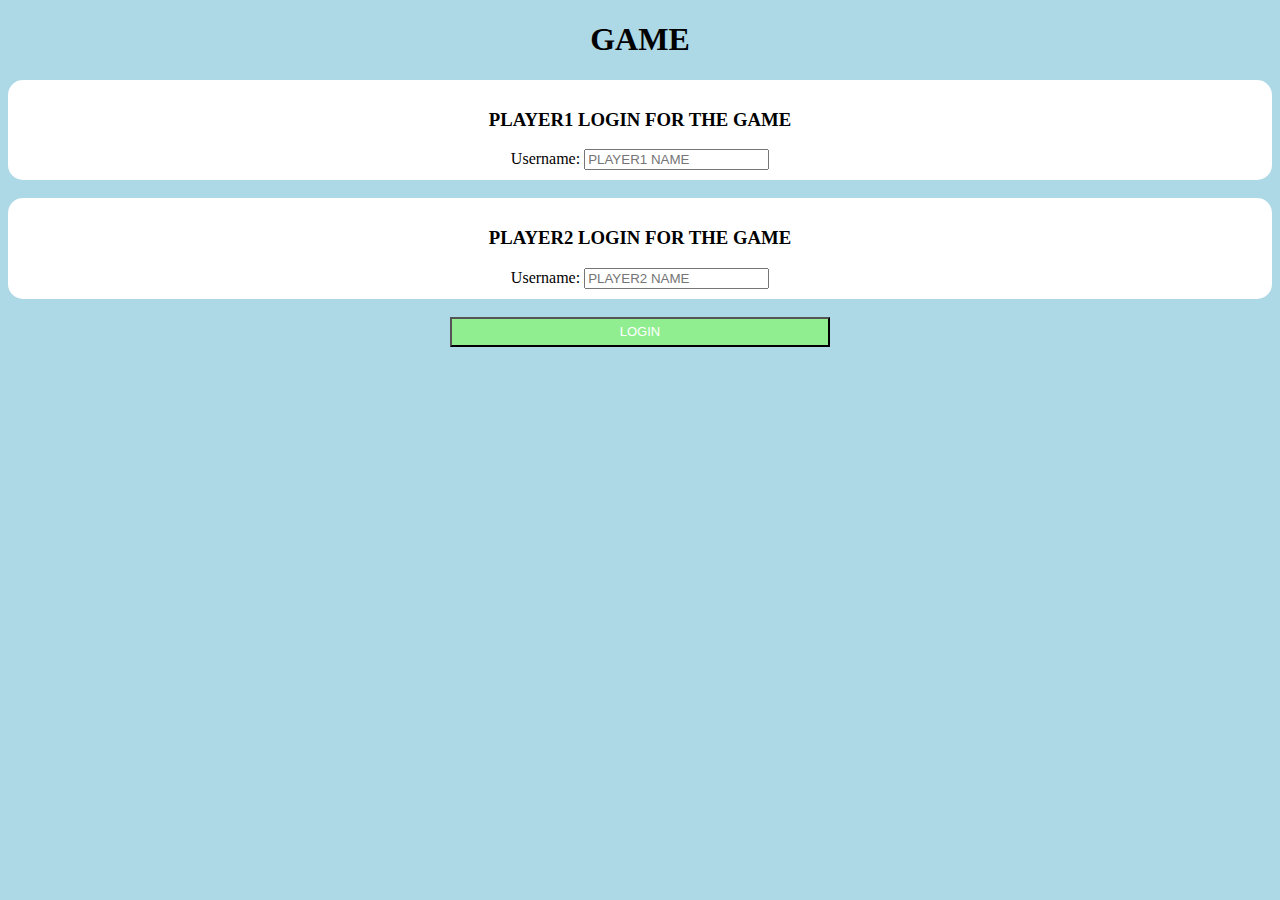
<file: index.html>
<!DOCTYPE html>
<html>
<head>
	<title>login</title>


<link rel="stylesheet" type="text/css" href="game.css">

<script src="game_login.js"></script>
</head>
<body>
	<center>
		<h1 class="text-danger">GAME</h1>
		<div class="col-lg-4 col-sm-8 col-xs-11 login_div1" >
			<h3>PLAYER1 LOGIN FOR THE GAME</h3>
			<label>Username:</label>
			<input id="player1_name_input"  type="text" class="form-control" placeholder="PLAYER1 NAME">
			<br>
		</div>
		<br>
		<div class="col-lg-4 col-sm-8 col-xs-11 login_div2" >
			<h3>PLAYER2 LOGIN FOR THE GAME</h3>
			<label>Username:</label>
			<input id="player2_name_input"  type="text" class="form-control" placeholder="PLAYER2 NAME">
			<br>
		</div>
		<br>
		<button style="width:30% " id="login" class="btn btn-primary" onclick="add_user()">LOGIN</button>
		</center>


</body>
</html>
</file>
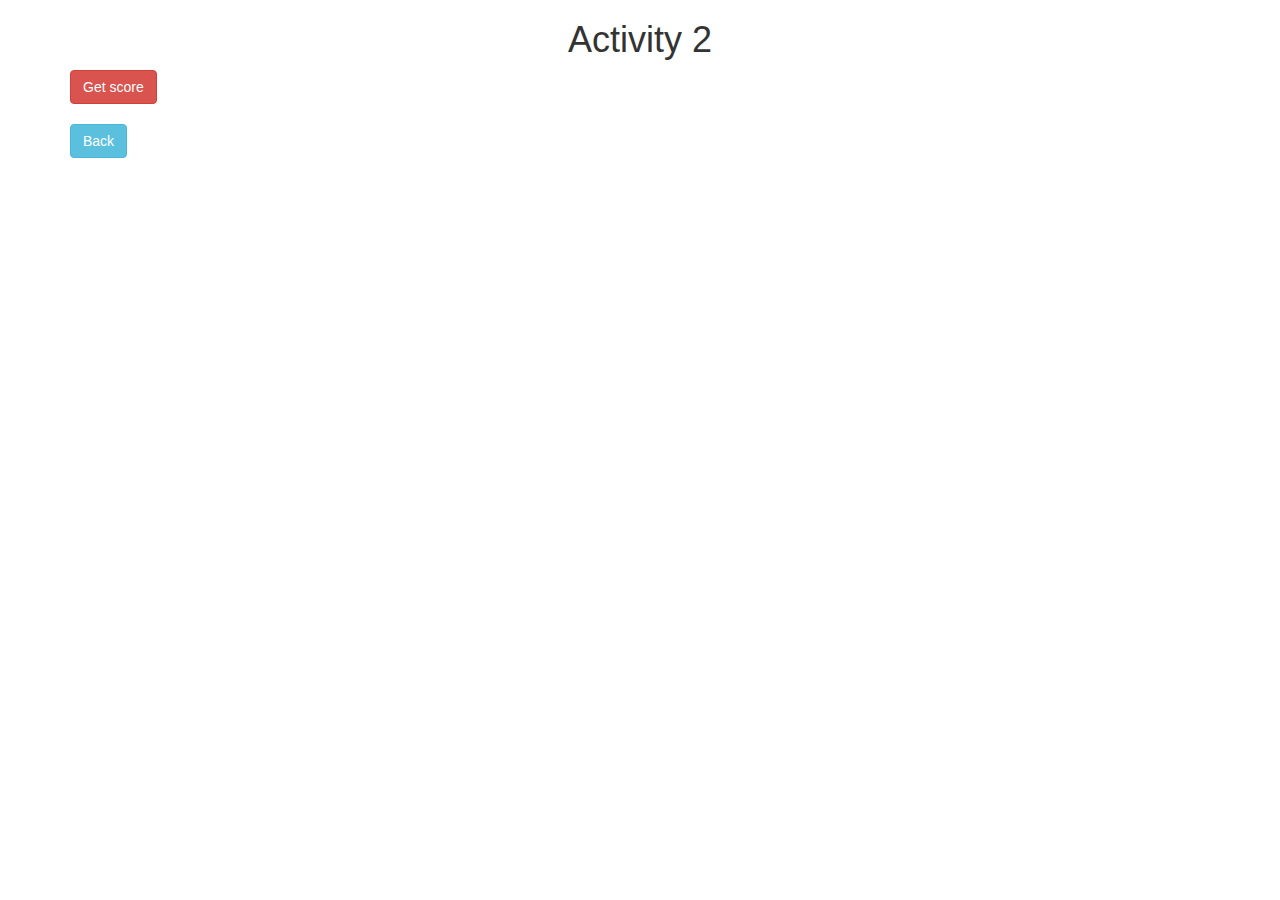
<file: activity_2.html>
<!DOCTYPE html>
<html>
<head>
	<title>Activity 2</title>
	
<meta name="viewport" content="width=device-width, initial-scale=1">
<link rel="stylesheet" href="https://maxcdn.bootstrapcdn.com/bootstrap/3.4.0/css/bootstrap.min.css">
<script src="https://ajax.googleapis.com/ajax/libs/jquery/3.4.1/jquery.min.js"></script>
<script src="https://maxcdn.bootstrapcdn.com/bootstrap/3.4.0/js/bootstrap.min.js"></script>
</head>
<body>

<div class="container">
	<h1 style="text-align: center;">Activity 2</h1>
	<div id="update" ></div>
	<button class="btn btn-danger" onclick="get_score()">Get score</button>
	<br>
	<br>
	<button class="btn btn-info" onclick="back()">Back</button>
</div>

<script src="activity2.js"></script>
</body>
</html>
</file>
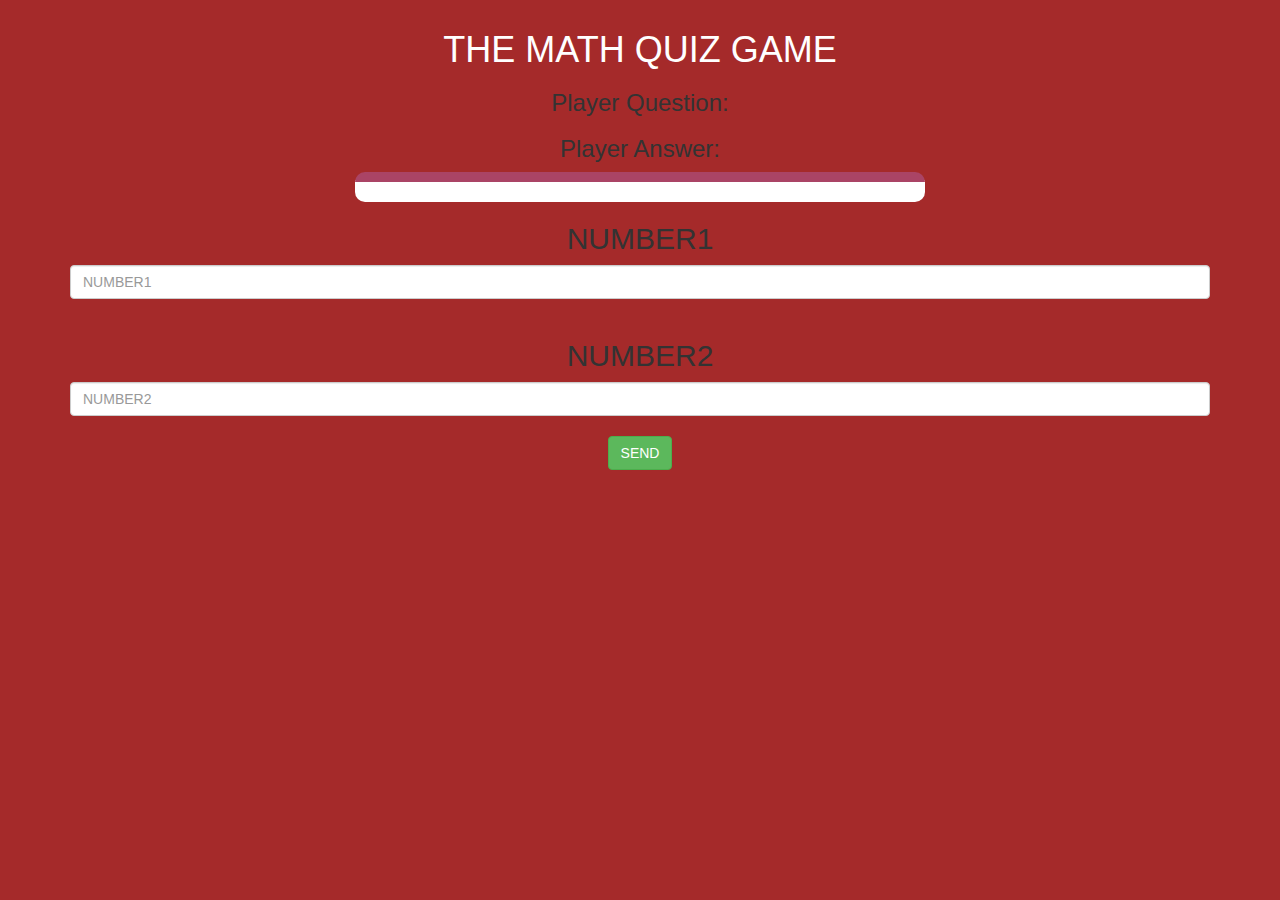
<file: quiz_game_login.html>
<html>
    <head>
        <title>THE MATH QUIZ</title>

        <meta name="viewport" content="width=device-width, initial-scale=1">
        <link rel="stylesheet" href="https://maxcdn.bootstrapcdn.com/bootstrap/3.4.0/css/bootstrap.min.css">
        <script src="https://ajax.googleapis.com/ajax/libs/jquery/3.4.1/jquery.min.js"></script>
        <script src="https://maxcdn.bootstrapcdn.com/bootstrap/3.4.0/js/bootstrap.min.js"></script>
        <link rel="stylesheet" href="game_quiz.css">
        <script src="quiz_game_login.js"></script>
    </head>
    <body class="body-background">
        <h4 id="player_1_name"></h4><span id="player_1_score"></span>
        <h4 id="player_2_name"></h4><span id="player_2_score"></span>
        <div class="container">
            <center>
         <h1 style="color:white">THE MATH QUIZ GAME</h1>
         
<h3 id="player_question">Player Question:</h3>
<h3 id="player_answer">Player Answer:</h3>
<div id="output"class="col-lg-6"></div>

        <h2>NUMBER1</h2>
        <input id="1" type="text" class="form-control" placeholder="NUMBER1" width="30%">
        <br>
        <h2>NUMBER2</h2>
        <input id="2" type="text" class="form-control" placeholder="NUMBER2" width="30%">
        <br>
        <button id="btn1" class="btn btn-success" onclick="send1()" width="30%">SEND</button>
       </center></div>
    </body>
</html>
</file>
<file: game.css>
body
{
	background: lightblue;
}

	.login_div1 , .login_div2
	{
		background: white;
		padding: 10px;
		float: none;
		border-radius: 15px;
	}


#player1_name , #player2_name
{
	display: inline-block;
	margin-left: 20px;
}
#word
{
	width: 60%;
}
#word_display
{
	letter-spacing: 5px;
}
#login{
background-color:lightgreen;
height: 30px;
font-size:small;
color:white;
width: 20px;
}
</file>
<file: game_quiz.css>
.body-background{
    background-color: brown;
}
#output
{
background: white;
border-radius: 10px;
border-top: 10px solid #AA4465;
padding: 10px;
float: none;
text-align: left;
}
button:hover{
	background:black;
}
</file>
